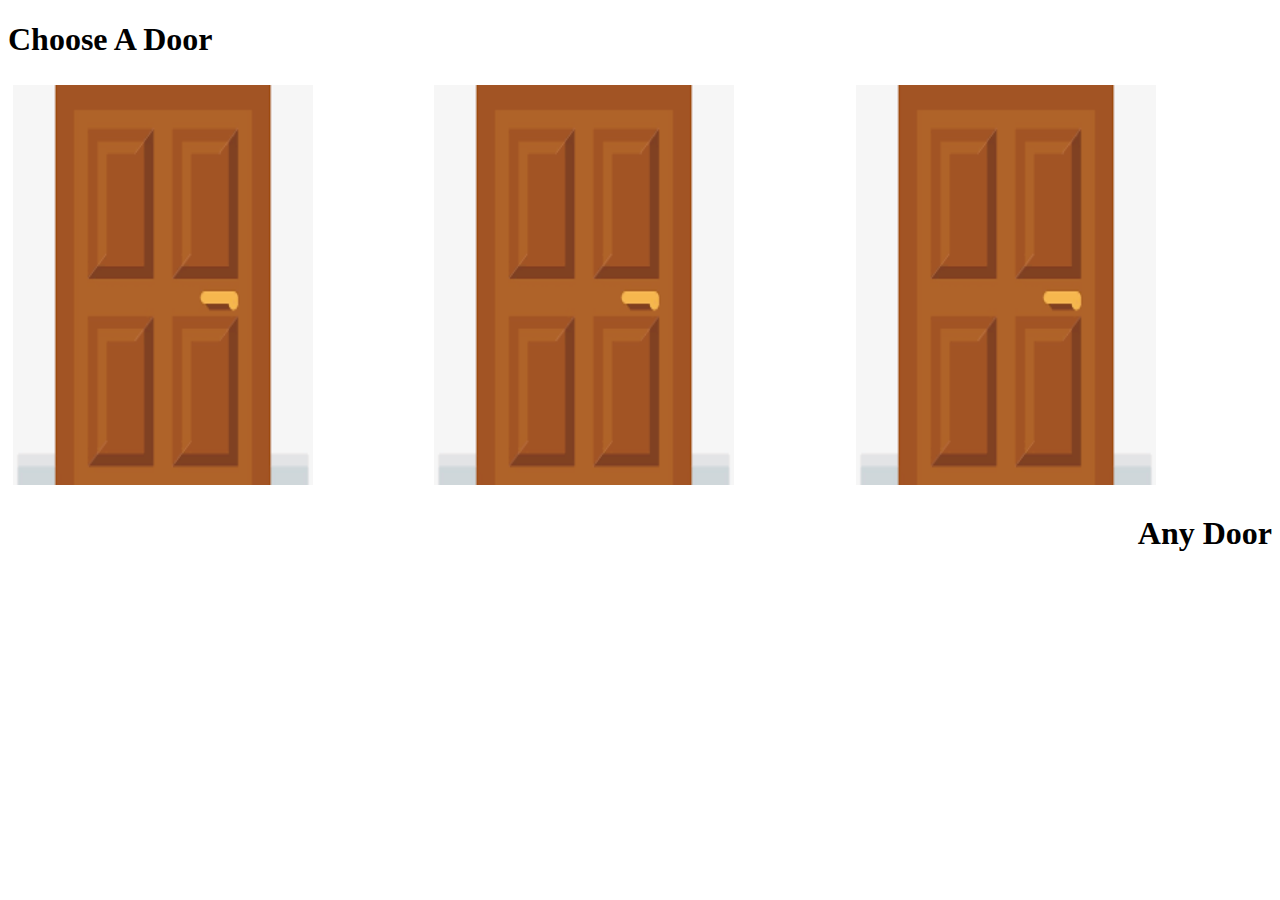
<file: index.html>
<!DOCTYPE html>
<html>   
    <head>
    <link rel="stylesheet" href="style.css">
    <title>Adventure Game</title>
<body class="pageone"> 
    <h1>Choose A Door</h1>

    <div class="row">
            <div class="column">
        <a href="thesecondpage.html"><img class="name" src="[data-uri]" 
            alt="Start" width="300" height="400" border="0"></a>
</div>
            <div class="column">
        <a href="thirdpage.html"><img class="name" src="[data-uri]" 
            alt="Adventure" width="300" height="400" border="0"></a>
</div>
            <div class="column">
        <a href="fourthpage.html"><img class="name" src="[data-uri]" 
            alt="Beginning" width="300" height="400" border="0"></a>
        </div>
        </div>
        <h1 id="stuff"> Any Door</h1>
        
</body>
    </head>
</html>
</file>
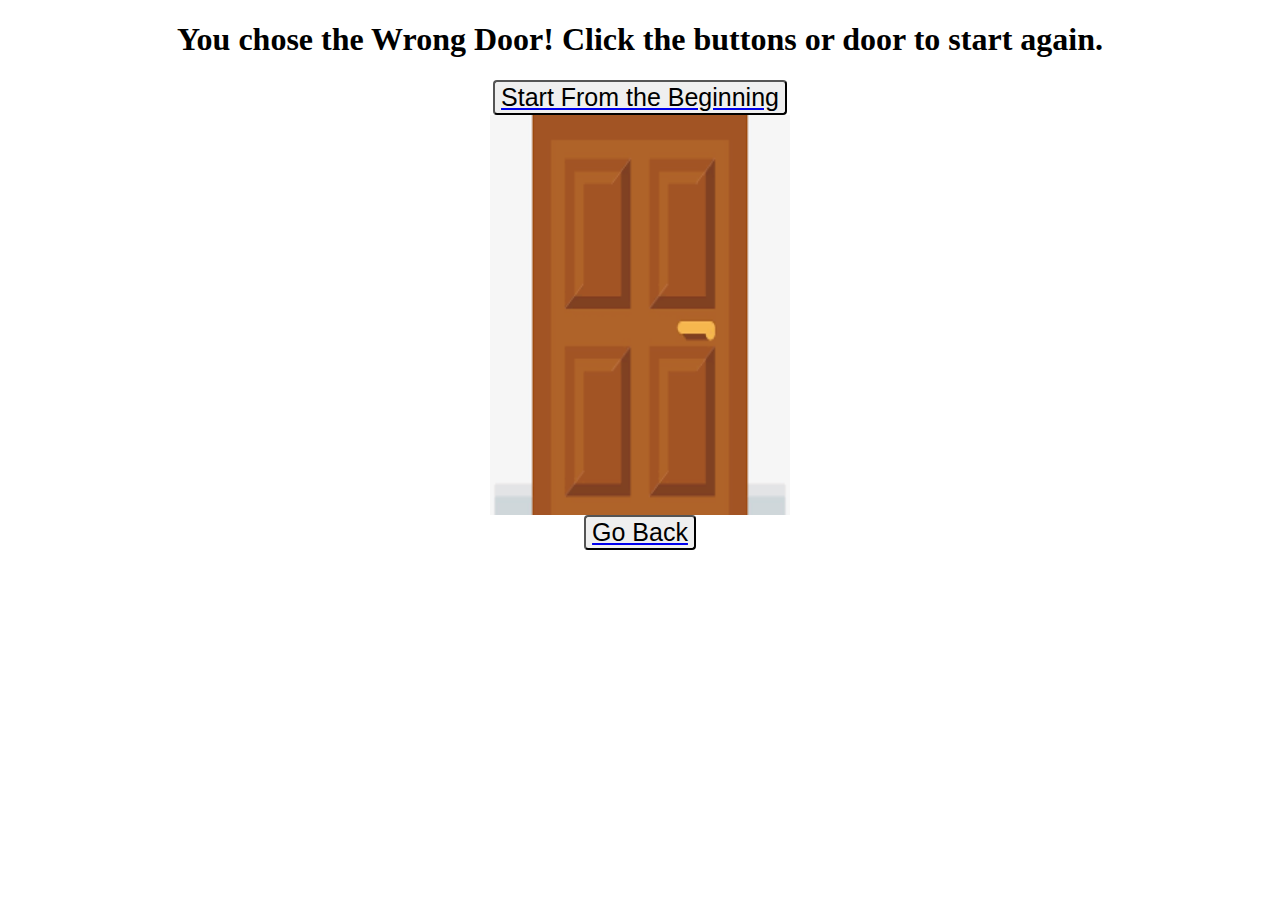
<file: fifthpage.html>
<!DOCTYPE html>
<html>   
    <head>
    <link rel="stylesheet" href="style.css">
    <title>Adventure Game</title>

<body class="fifthPage"> 
    <div class="a" id="door">
    <h1>You chose the Wrong Door! Click the buttons or door to start again.</h1>

</div>
<a href="index.html"><button> Start From the Beginning</button></a>
<a href="index.html"><img id="pagedoor" class="name" src="[data-uri]" 
    style="width:300px;height:400px;">
    <a href="thesecondpage.html"><button> Go Back</button></a>
</a>

</body>
    </head>
</html>
</file>
<file: style.css>
.ninthPage{
  background-color: white
}
.eighthPage{
  background-color: white
}
.seventhPage{
  background-color: white
}
.sixthPage{
  background-color: white
}
.fifthPage{
  background-color: white
}
.fourthPage{
  background-color: white
}
.thirdpage{
  background-color: white
}
.secondPage{
  background-color:white
}
.pageone{
  background-color:white
}

#pagedoor {
    display: block;
    margin-left: auto;
    margin-right: auto;
  }
  div.a {
    text-align: center;
  }
  button {
    display: block;
    margin-left: auto;
    margin-right: auto;
    font-size:25px;
    transition-duration: 0.4s;
    border-radius: 4px;
  }
  .button:hover {
    background-color: #ffffff;
    box-shadow: 0 12px 16px 0 rgba(0,0,0,0.24), 0 17px 50px 0 rgba(0,0,0,0.19);
   
}

button:active {
  box-shadow: 0 2px #666;
  transform: translateY(3px);
}
  .youwin {
   display: center;
  }
  .youwin {
      background-image: url(https://img.freepik.com/free-vector/congratulations-with-confetti_51486-281.jpg?size=626&ext=jpg)
}
  .row {
    display: flex;
  }
  .column {
    flex: 33.33%;
    padding: 5px;
  }
#dpage {

padding-right: 10px;
}
#stuff {
text-align: end;
}
#door{ 
  cursor:none;
}
.none{ 
  cursor:no-drop;
}
.name:hover{
  display: "door";
}
</file>
